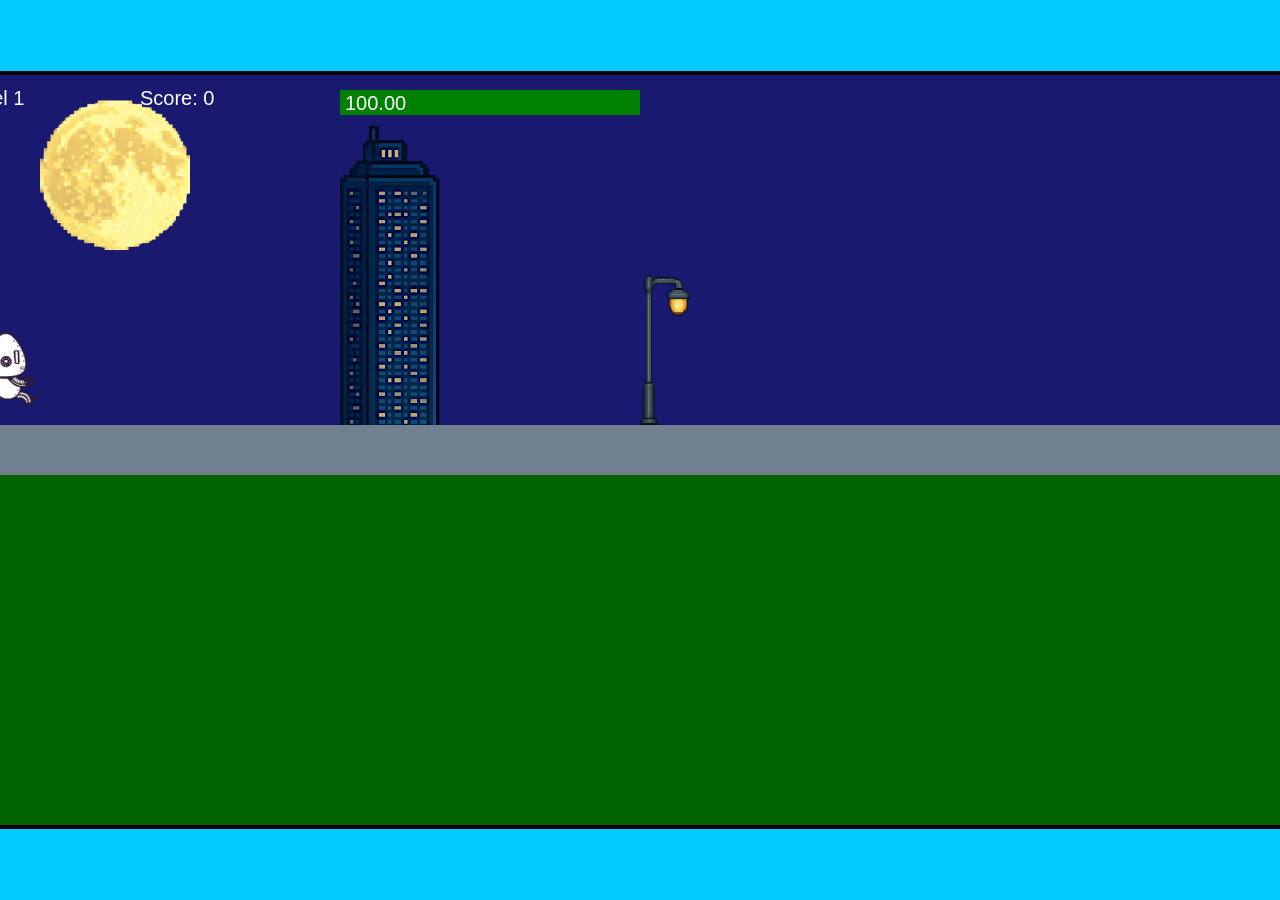
<file: fsd-projects/runtime/index.html>
<!DOCTYPE html>
<html lang="en">
  <head>
    <meta charset="UTF-8" />
    <meta name="viewport" content="width=device-width, initial-scale=1.0" />
    <title>Runtime Neo</title>
    <link rel="stylesheet" href="runtime.css" />
    <script src="https://code.jquery.com/jquery-3.1.0.js"></script>
    <script src="setup.js"></script>
    <script src="levels.js"></script>
    <script src="scenery.js"></script>
    <script src="student.js"></script>
    <script src="main.js"></script>
  </head>
  <body id="body">
    <canvas id="gameCanvas" width="1400" height="750"></canvas>
    <img id="player" src="images/halle.png" />
    <img id="projectile" src="images/projectile.png" />
    <img id="basicPlatform" src="images/interactable/basicPlatform.png" />
    <img id="spikes" src="images/interactable/spikes.png" />
    <img id="bug" src="images/interactable/bug.png" />
    <img id="healthUp" src="images/interactable/healthUp.png" />
    <img id="flag" src="images/interactable/flag.png" />
    <img id="moon" src="images/backgrounds/moon.png" />
    <img id="building" src="images/backgrounds/building.png" />
    <img id="lamp" src="images/backgrounds/lamp.png" />
  </body>
</html>
</file>
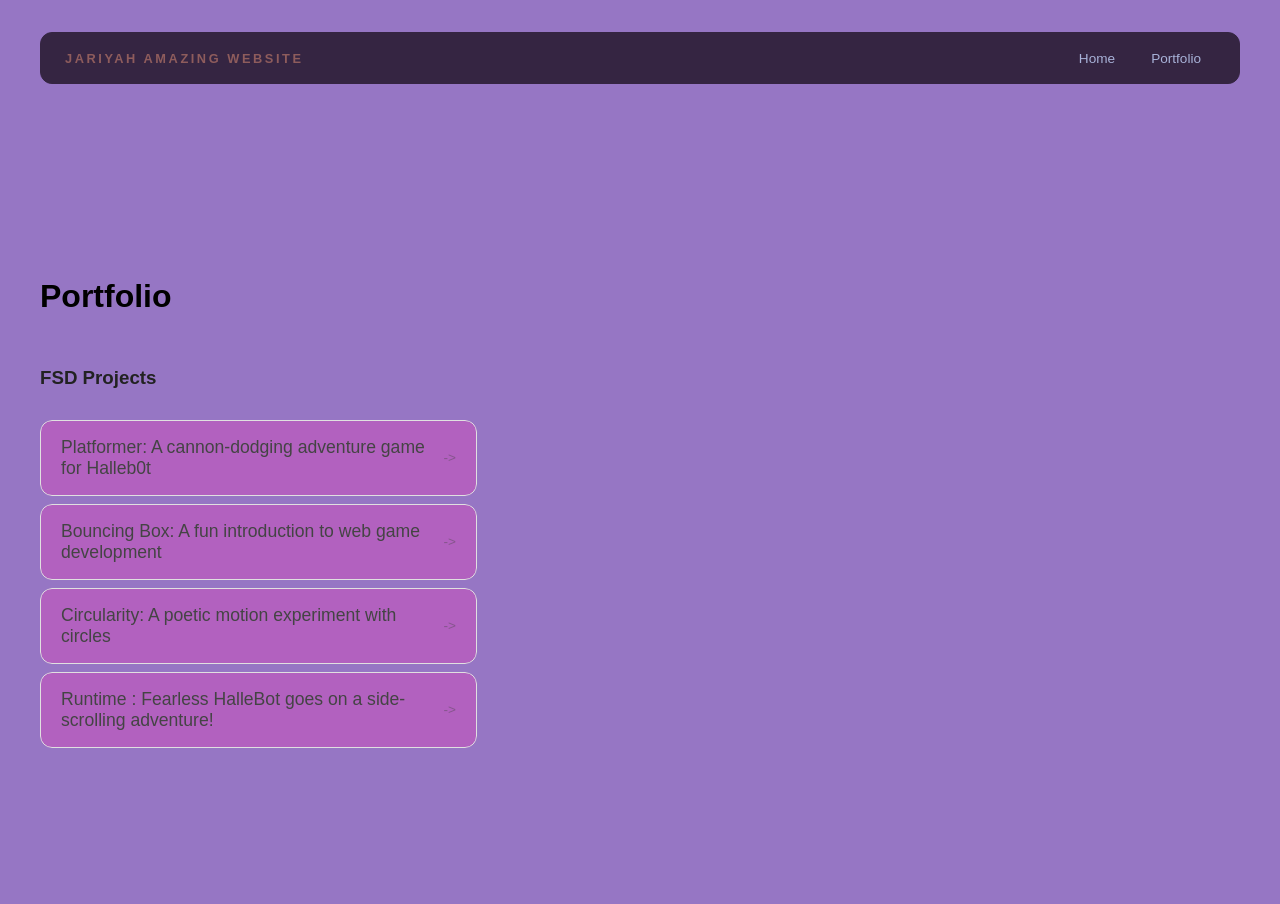
<file: portfolio.html>
<!DOCTYPE html>
<html>
<head>
<title>All about Jariyah</title>
<link rel="stylesheet" href="style.css" />
</head>
<body>
<!-- All content goes here -->
<div id="all-contents">
  <nav>
    <h1>Jariyah Amazing Website</h1>
    <ul id="nav-ul">
<li class="nav-li">
<a href="index.html">Home</a>
</li>
<li class="nav-li">
<a href="portfolio.html">Portfolio</a>
</li>
</ul>
</nav>
<main>
  <div class="content">
   <h1>Portfolio</h1>
   <h3>FSD Projects</h3>
   <ul id="portfolio">
    <li>
<a href="fsd-projects/platformer/">Platformer: A cannon-dodging adventure game for Halleb0t</a>
</li>
<li>
<a href="fsd-projects/bouncing-box/">Bouncing Box: A fun introduction to web game development</a>
</li>
<li>
<a href="fsd-projects/circularity/">Circularity: A poetic motion experiment with circles</a>
</li>
<li>
<a href="fsd-projects/runtime/">Runtime : Fearless HalleBot goes on a side-scrolling adventure!</a>
</li>
</ul>
<!-- ASD Projects will go here -->
</div>
</main>
</div>
</body>
</html>
</file>
<file: fsd-projects/runtime/runtime.css>
/* runtime.css */
/* Styles for Runtime Neo auto-runner game */

img {
  display: none;
}

#gameCanvas {
  position: absolute;
  border: 4px solid #000;
  top: 50%;
  left: 50%;
  transform: translate(-50%, -50%);
}

body {
  margin: 0;
  background-color: #00ccff;
  font-family: Arial, sans-serif;
  text-align: center;
  overflow: hidden;
}
</file>
<file: style.css>
* {
  box-sizing: border-box;
}

body {
  margin: 0;
  background: #9676c4;
  color: #222;
  font-family: "Helvetica Neue", Arial, sans-serif;
}

#all-contents {
  max-width: 1500px;
  min-height: 100vh;
  margin: 0 auto;
  padding: 32px 40px;
}

main {
display: grid;
grid-template-columns: minmax(220px, 1fr) minmax(420px, 1.6fr);
align-items: center;
min-height: calc(100vh - 160px);
gap: clamp(32px, 5vw, 80px);
}
.sidebar {
width: 100%;
}
.content {
display: flex;
flex-direction: column;
align-items: flex-start;
gap: 12px;
}
#interests {
margin-top: 32px;
width: 100%;
}
#interests h3 {
margin: 0 0 12px;
font-size: 0.75rem;
font-weight: 700;
text-transform: uppercase;
letter-spacing: 0.2em;
color: #352542;
}
#interests ul {
list-style: none;
margin: 0;
padding: 0;
display: flex;
flex-wrap: wrap;
gap: 8px;
}
#interests li {
color: #555;
font-size: 1rem;
font-weight: 600;
padding: 10px 20px;
background: #b68cab;
border: 1px solid #171616;
border-radius: 100px;
transition:
background 0.25s ease,
color 0.25s ease,
transform 0.25s ease;
cursor: default;
}
#interests li:hover {
background: #8e5c5c;
color: #3f5c72;
border-color: #000;
transform: translateY(-5px);
}
.sidebar-img {
width: 100%;
max-width: 760px;
aspect-ratio: 3 / 4;
object-fit: cover;
display: block;
border-radius: 16px;
filter: grayscale(20%);
box-shadow: 0 8px 30px rgba(0, 0, 0, 0.12);
transition:
filter 0.4s ease,
transform 0.4s ease,
box-shadow 0.4s ease;
}
.sidebar-img:hover {
filter: grayscale(0%);
transform: translateY(-4px);
box-shadow: 0 16px 40px rgba(0, 0, 0, 0.18);
}
nav {
display: flex;
justify-content: space-between;
align-items: center;
margin-bottom: 48px;
padding: 16px 24px;
background: #fff;
border: 1px solid #e0e0e0;
border-radius: 12px;
}
nav h1 {
margin: 0;
font-size: 0.8rem;
font-weight: 700;
text-transform: uppercase;
letter-spacing: 0.2em;
color: #000;
}
#nav-ul {
list-style: none;
display: flex;
gap: 8px;
margin: 0;
padding: 0;
}
.nav-li a {
color: #666;
text-decoration: none;
font-size: 0.85rem;
font-weight: 500;
padding: 6px 14px;
border-radius: 8px;
transition:
background 0.25s ease,
color 0.25s ease;
}
.nav-li a:hover {
background: #000;
color: #fff;
}
nav {
background: #352542;
border-color: #352542;
}
nav h1 {
color: #8e5c5c;
}
.nav-li a {
color: #a8b2d8;
}
.nav-li a:hover {
background: #8e5c5c;
color: #fff;
}
/* Portfolio styles */
.content h1 {
  color: black;
}

#portfolio {
  list-style: none;
  margin: 0;
  padding: 0;
  width: 100%;
  display: flex;
  flex-direction: column;
  gap: 8px;
}

#portfolio li {
  border-radius: 12px;
  overflow: hidden;
}

#portfolio a {
  display: flex;
  justify-content: space-between;
  align-items: center;
  text-decoration: none;
  color: #444;
  padding: 16px 20px;
  font-size: 1.1rem;
  font-weight: 500;
  background: #b261bf;
  border: 1px solid #e0e0e0;
  border-radius: 12px;
  transition: background 0.25s ease, color 0.25s ease, transform 0.25s ease;
}

#portfolio a:hover {
  background: #000;
  color: #fff;
  transform: translateX(4px);
}

#portfolio a::after {
  content: "->";
  font-size: 0.85rem;
  opacity: 0.4;
  transition: opacity 0.25s ease;
  white-space: nowrap;
}

#portfolio a:hover::after {
  opacity: 1;
}
</file>
